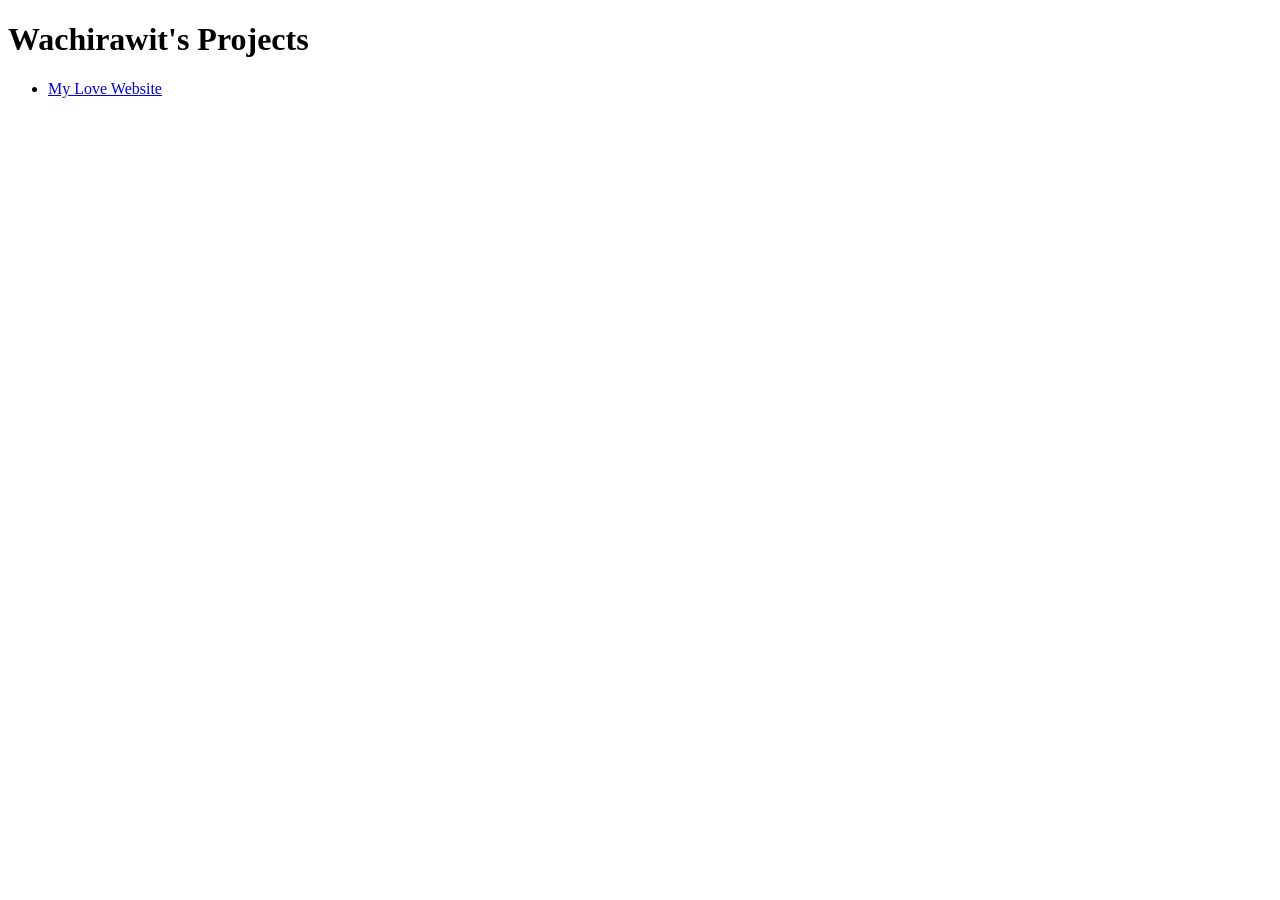
<file: index.html>
<!DOCTYPE html>
<html>

<head>
    <title>My Projects</title>
</head>

<body>

    <h1>Wachirawit's Projects</h1>

    <ul>
        <li>
            <a href="My-love/">My Love Website</a>
        </li>
    </ul>

</body>

</html>
</file>
